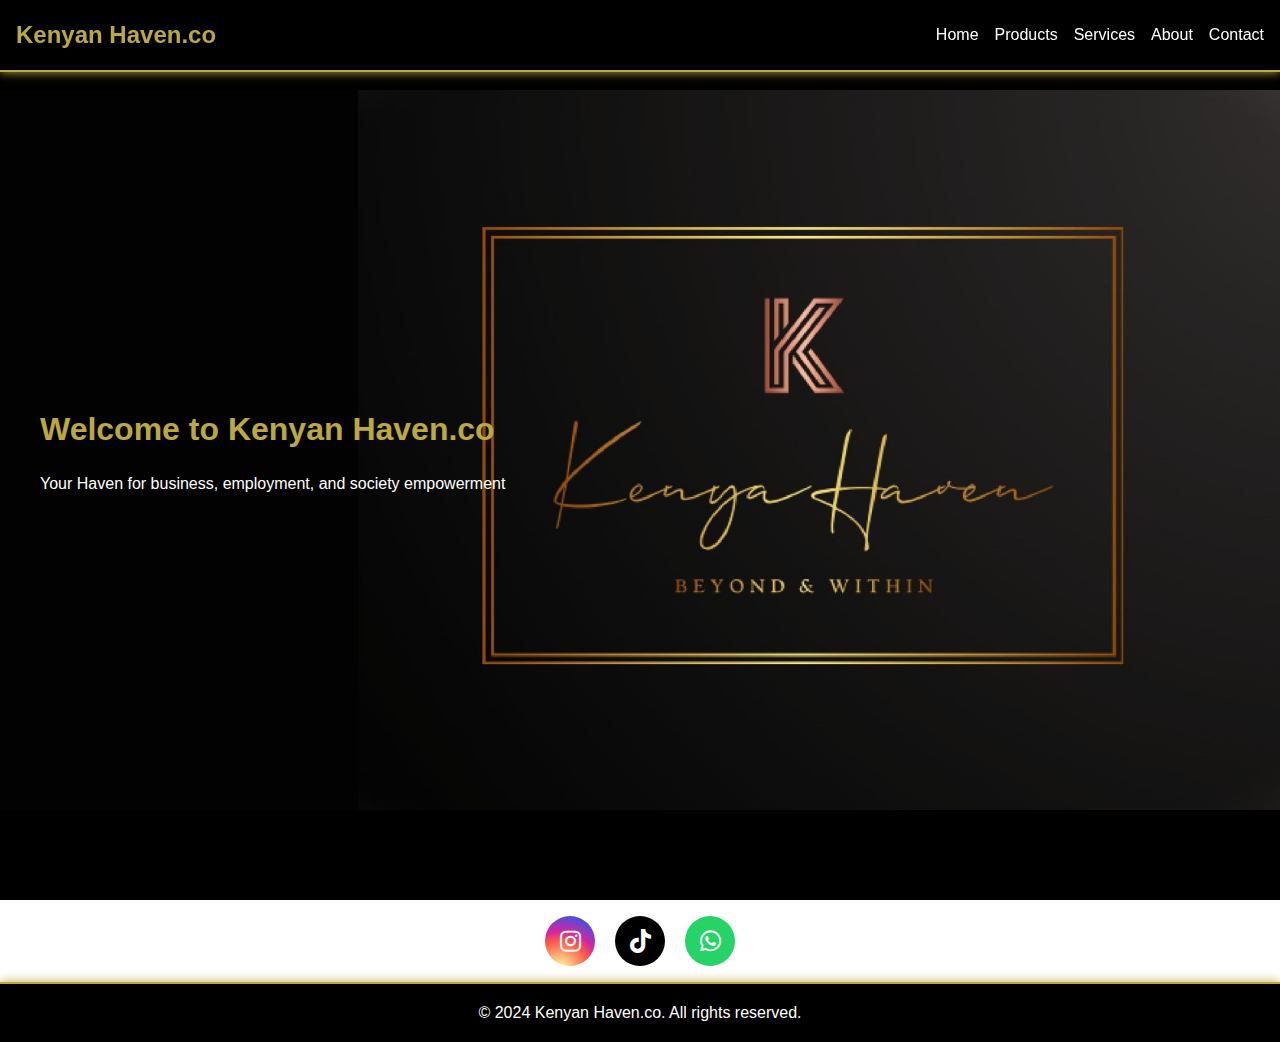
<file: index.html>
<!DOCTYPE html>
<html lang="en">
<head>
    <meta charset="UTF-8">
    <meta name="viewport" content="width=device-width, initial-scale=1.0">
    <title>Kenyan Haven.co - Home</title>
    <link rel="stylesheet" href="styles.css">
    <link rel="stylesheet" href="https://cdnjs.cloudflare.com/ajax/libs/font-awesome/5.15.3/css/all.min.css">
</head>
<body>
    

    <header>
        <nav id="navbar">
            <div class="logo">Kenyan Haven.co</div>
            <ul class="nav-links">
                <li><a href="index.html">Home</a></li>
                <li><a href="products.html">Products</a></li>
                <li><a href="services.html">Services</a></li>
                <li><a href="about.html">About</a></li>
                <li><a href="contact.html">Contact</a></li>
            </ul>
            
            <div class="burger">
                <div class="line1"></div>
                <div class="line2"></div>
                <div class="line3"></div>
            </div>
        </nav>
    </header>

    <main>
        <section id="home" class="full-page">
            <div class="content">

                <h1>Welcome to Kenyan Haven.co</h1>
                <p>Your Haven for business, employment, and society empowerment</p>
            </div>
        </section>
    </main>
   
    <div class="social-buttons">
        <a href="https://www.instagram.com/kenyanhaven_co?utm_source=qr&igsh=MWJ3NDMzMW1iYzB2eg==" target="_blank" class="social-btn instagram">
            <i class="fab fa-instagram"></i>
        </a>
        <a href="https://www.tiktok.com/@kenyanhaven" target="_blank" class="social-btn tiktok">
            <i class="fab fa-tiktok"></i>
        </a>
        <a href="https://wa.me/+254769023073" target="_blank" class="social-btn whatsapp">
            <i class="fab fa-whatsapp"></i>
        </a>
    </div>
    <footer>
        <p>&copy; 2024 Kenyan Haven.co. All rights reserved.</p>
    </footer>

    <script src="script.js"></script>

</body>
</html>
</file>
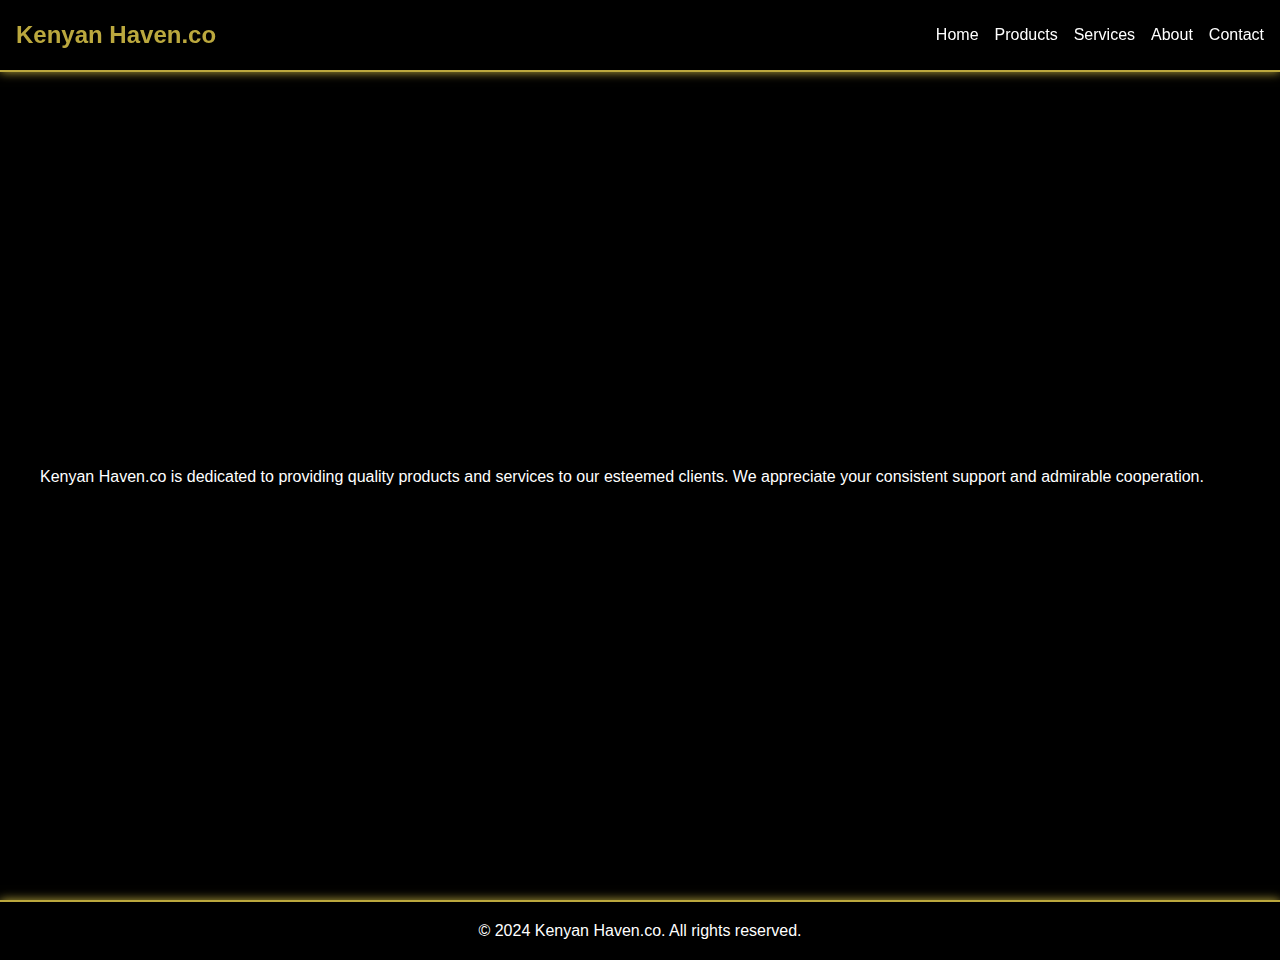
<file: about.html>
<!DOCTYPE html>
<html lang="en">
<head>
    <meta charset="UTF-8">
    <meta name="viewport" content="width=device-width, initial-scale=1.0">
    <title>Kenyan Haven.co - About</title>
    <link rel="stylesheet" href="styles.css">
    <link rel="stylesheet" href="https://cdnjs.cloudflare.com/ajax/libs/font-awesome/5.15.3/css/all.min.css">
</head>
<body>
   
    <?php include 'index.html'; ?>

    <header>
        <nav id="navbar">
            <div class="logo">Kenyan Haven.co</div>
            <ul class="nav-links">
                <li><a href="index.html">Home</a></li>
                <li><a href="products.html">Products</a></li>
                <li><a href="services.html">Services</a></li>
                <li><a href="about.html">About</a></li>
                <li><a href="contact.html">Contact</a></li>
            </ul>
            
            <div class="burger">
                <div class="line1"></div>
                <div class="line2"></div>
                <div class="line3"></div>
            </div>
        </nav>
    </header>
    

    <main>
        <section id="about" class="full-page">
            <div class="content">
                <h2>About Us</h2>
                <p>Kenyan Haven.co is dedicated to providing quality products and services to our esteemed clients. We appreciate your consistent support and admirable cooperation.</p>
            </div>
        </section>
    </main>

    <footer>
        <p>&copy; 2024 Kenyan Haven.co. All rights reserved.</p>
    </footer>

    <script src="script.js"></script>
    <script>
        fetch('index.html')
            .then(response => response.text())
            .then(data => {
                document.getElementById('header').innerHTML = data;
                
                if (window.location.pathname === '/index.html' || window.location.pathname === '/') {
                    document.querySelector('.back-button').style.display = 'none';
                }
            });
    </script>
</body>
</html>
</file>
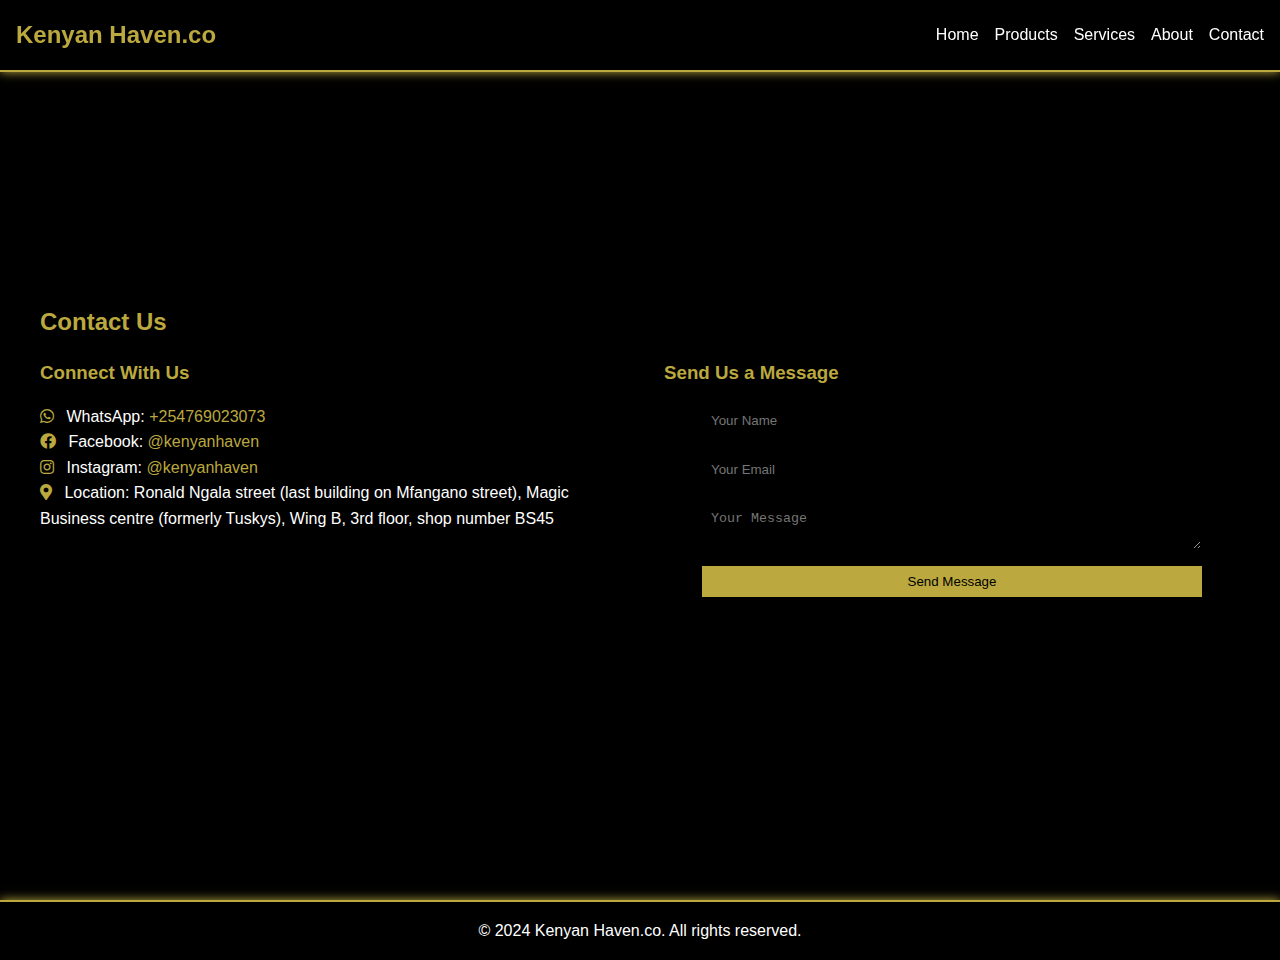
<file: contact.html>
<!DOCTYPE html>
<html lang="en">
<head>
    <meta charset="UTF-8">
    <meta name="viewport" content="width=device-width, initial-scale=1.0">
    <title>Kenyan Haven.co - Contact</title>
    <link rel="stylesheet" href="styles.css">
    <link rel="stylesheet" href="https://cdnjs.cloudflare.com/ajax/libs/font-awesome/5.15.3/css/all.min.css">
</head>
<body>
    
    <?php include 'index.html'; ?>

    <header>
        <nav id="navbar">
            <div class="logo">Kenyan Haven.co</div>
            <ul class="nav-links">
                <li><a href="index.html">Home</a></li>
                <li><a href="products.html">Products</a></li>
                <li><a href="services.html">Services</a></li>
                <li><a href="about.html">About</a></li>
                <li><a href="contact.html">Contact</a></li>
            </ul>
           
            <div class="burger">
                <div class="line1"></div>
                <div class="line2"></div>
                <div class="line3"></div>
            </div>
        </nav>
    </header>
    

    <main>
        <section id="contact" class="full-page">
            <div class="content">
                <h2>Contact Us</h2>
                <div class="contact-container">
                    <div class="social-contact">
                        <h3>Connect With Us</h3>
                        <p><i class="fab fa-whatsapp"></i> WhatsApp: <a href="https://wa.me/+254769023073">+254769023073</a></p>
                        <p><i class="fab fa-facebook"></i> Facebook: <a href="https://facebook.com/kenyanhaven">@kenyanhaven</a></p>
                        <p><i class="fab fa-instagram"></i> Instagram: <a href="https://www.instagram.com/kenyanhaven_co?utm_source=qr&igsh=MWJ3NDMzMW1iYzB2eg==">@kenyanhaven</a></p>
                        <p><i class="fas fa-map-marker-alt"></i> Location: Ronald Ngala street (last building on Mfangano street), Magic Business centre (formerly Tuskys), Wing B, 3rd floor, shop number BS45</p>
                    </div>
                    <div class="email-contact">
                        <h3>Send Us a Message</h3>
                        <form id="contact-form" action="/submit-form" method="POST">
                            <input type="text" name="name" placeholder="Your Name" required>
                            <input type="email" name="email" placeholder="Your Email" required>
                            <textarea name="message" placeholder="Your Message" required></textarea>
                            <button type="submit">Send Message</button>
                        </form>
                    </div>
                </div>
            </div>
        </section>
    </main>

    <footer>
        <p>&copy; 2024 Kenyan Haven.co. All rights reserved.</p>
    </footer>

    <script src="script.js"></script>
    <script>
     fetch('index.html')
            .then(response => response.text())
            .then(data => {
                document.getElementById('header').innerHTML = data;
                
                if (window.location.pathname === '/index.html' || window.location.pathname === '/') {
                    document.querySelector('.back-button').style.display = 'none';
                }
            });
    </script>
</body>
</html>
</file>
<file: styles.css>
/*added first for the header section css first and the home page*/

:root {
    --primary-color: #000000;
    --secondary-color: #bba83e;
    --tertiary-color: #FFFFFF;
}

* {
    margin: 0;
    padding: 0;
    box-sizing: border-box;
}

html {
    scroll-behavior: smooth;
}

body {
    font-family: Arial, sans-serif;
    line-height: 1.6;
    background-color: var(--tertiary-color);
    color: var(--primary-color);
}

header {
    position: fixed;
    width: 100%;
    z-index: 1000;
    background-color: var(--primary-color);
    color: var(--tertiary-color);
    padding: 1rem;
    border-bottom: 2px solid var(--secondary-color);
    box-shadow: 0 0 10px var(--secondary-color);
}

p {
    color: var(--tertiary-color);
}

nav {
    display: flex;
    justify-content: space-between;
    align-items: center;
}

.logo {
    font-size: 1.5rem;
    font-weight: bold;
    color: var(--secondary-color);
}

.nav-links {
    display: flex;
    list-style: none;
}

.nav-links li {
    margin-left: 1rem;
}

.nav-links a {
    color: var(--tertiary-color);
    text-decoration: none;
    transition: color 0.3s ease;
}

.nav-links a:hover {
    color: var(--secondary-color);
}

.burger {
    display: none;
    cursor: pointer;
}

.burger div {
    width: 25px;
    height: 3px;
    background-color: var(--tertiary-color);
    margin: 5px;
    transition: all 0.3s ease;
}
#home {
    background-image: url("Images/canva2.jpg");
    background-position: center;
    background-repeat: no-repeat;
    background-size: cover;
    background-size: 100vw auto;

}

.full-page {
    background-color: var(--primary-color);
    min-height: 100vh;
    display: flex;
    align-items: center;
    justify-content: center;
    padding: 2rem;
    scroll-snap-align: start;
}

.content {
    max-width: 1200px;
    width: 100%;
}

h1, h2, h3 {
    margin-bottom: 1rem;
    color: var(--primary-color);
}

h1 {
    color: var(--secondary-color);
}

/*with the addition of social media buttons in the homepage*/
.social-buttons {
    display: flex;
    justify-content: center;
    align-items: center;
    padding: 1rem 0;
    background-color: var(--tertiary-color);
}

.social-btn {
    display: inline-flex;
    justify-content: center;
    align-items: center;
    width: 50px;
    height: 50px;
    border-radius: 50%;
    margin: 0 10px;
    font-size: 24px;
    color: var(--tertiary-color);
    text-decoration: none;
    transition: all 0.3s ease;
}

.social-btn:hover {
    transform: translateY(-3px);
    box-shadow: 0 5px 15px rgba(0, 0, 0, 0.1);
}

.instagram {
    background: #d6249f;
    background: radial-gradient(circle at 30% 107%, #fdf497 0%, #fdf497 5%, #fd5949 45%,#d6249f 60%,#285AEB 90%);
}

.tiktok {
    background: #000000;
}

.whatsapp {
    background: #25D366;
}

@media screen and (max-width: 768px) {
    .social-btn {
        width: 40px;
        height: 40px;
        font-size: 20px;
        margin: 0 5px;
    }
}

/*for the products  page*/
.product-category {
    margin-bottom: 2rem;
    background-color: var(--primary-color);
    color: var(--tertiary-color);
    padding: 1rem;
    border-radius: 5px;
}

.product-category h3 {
    color: var(--secondary-color);
}

.gallery {
    display: grid;
    grid-template-columns: repeat(3, 1fr);
    gap: 1rem;
    margin-top: 1rem;
}

.gallery-item {
    display: flex;
    flex-direction: column;
    background-color: #f5f5f5;
    border-radius: 5px;
    overflow: hidden;
}

.gallery-item img {
    width: 100%;
    height: 200px;
    object-fit: cover;
    border-top-left-radius: 5px;
    border-top-right-radius: 5px;
}

.gallery-item p {
    margin: 0.5rem;
    text-align: left;
    font-size: 0.9rem;
    color: var(--primary-color);
}

.gallery-toggle {
    display: none;
    background-color: var(--secondary-color);
    color: var(--primary-color);
    border: none;
    padding: 0.5rem 1rem;
    cursor: pointer;
    margin-top: 1rem;
}

/*for the services page*/
.service-item {
    display: flex;
    align-items: center;
    margin-bottom: 4rem;
    opacity: 0;
    transform: translateX(-100px);
    animation: slideInLeft 1s forwards;
}

.service-item.reverse {
    flex-direction: row-reverse;
    transform: translateX(100px);
    animation: slideInRight 1s forwards;

}
@keyframes slideInLeft {
    to {
        opacity: 1;
        transform: translateX(0);
    }
}

@keyframes slideInRight {
    to {
        opacity: 1;
        transform: translateX(0);
    }
}

.service-content {
    flex: 1;
    padding: 2rem;
}

.service-image {
    flex: 1;
    padding: 2rem;
}

.service-image img {
    width: 100%;
    height: auto;
    border-radius: 10px;
    box-shadow: 0 4px 6px rgba(0, 0, 0, 0.1);
}

.service-content h3 {
    color: var(--secondary-color);
    margin-bottom: 1rem;
}

.service-content p {
    line-height: 1.6;
}
/* Add this to create a staggered animation effect */
.service-item:nth-child(2) {
    animation-delay: 0.2s;
}

.service-item:nth-child(3) {
    animation-delay: 0.4s;
}

@media screen and (max-width: 768px) {
    .service-item, .service-item.reverse {
        flex-direction: column;
        transform: translateY(50px);
        animation: slideInUp 1s forwards;
    }

    @keyframes slideInUp {
        to {
            opacity: 1;
            transform: translateY(0);
        }
    }

    .service-content, .service-image {
        padding: 1rem;
    }
}

/*the about page*/

/*the contact section*/
.contact-container {
    display: flex;
    justify-content: space-between;
    flex-wrap: wrap;
}

.social-contact, .email-contact {
    flex-basis: 48%;
}

.social-contact a {
    color: var(--secondary-color);
    text-decoration: none;
}

.social-contact a:hover {
    text-decoration: underline;
}

.social-contact i {
    margin-right: 0.5rem;
    color: var(--secondary-color);
}
#contact h2, h3 {
    color: var(--secondary-color);
}

#contact-form {
    display: flex;
    flex-direction: column;
    max-width: 500px;
    margin: 0 auto;
}

#contact-form input,
#contact-form textarea {
    margin-bottom: 1rem;
    padding: 0.5rem;
    border: 1px solid var(--primary-color);
    border-radius: 5px;
    background-color: var(--primary-color);
    color: var(--secondary-color);
}

#contact-form button {
    background-color: var(--secondary-color);
    color: var(--primary-color);
    border: none;
    padding: 0.5rem 1rem;
    cursor: pointer;
    transition: background-color 0.3s ease;
}

#contact-form button:hover {
    background-color: var(--primary-color);
    color: var(--secondary-color);
}

/*footer*/
footer {
    background-color: var(--primary-color);
    color: var(--tertiary-color);
    text-align: center;
    padding: 1rem;
        /* ... existing styles ... */
        border-top: 2px solid var(--secondary-color);
        box-shadow: 0 0 10px var(--secondary-color);
}

@media screen and (max-width: 768px) {
    .nav-links {
        position: fixed;
        right: 0;
        height: 92vh;
        top: 8vh;
        background-color: var(--primary-color);
        display: flex;
        flex-direction: column;
        align-items: center;
        width: 50%;
        transform: translateX(100%);
        transition: transform 0.5s ease-in;
    }

    .nav-links li {
        opacity: 0;
    }

    .burger {
        display: block;
    }

    .nav-active {
        transform: translateX(0%);
    }

    .gallery {
        display: none;
    }

    .gallery-toggle {
        display: block;
    }

    .gallery-active {
        display: grid;
        grid-template-columns: repeat(2, 1fr);
    }

    .social-contact, .email-contact {
        flex-basis: 100%;
        margin-bottom: 2rem;
    }
}

@keyframes navLinkFade {
    from {
        opacity: 0;
        transform: translateX(50px);
    }
    to {
        opacity: 1;
        transform: translateX(0px);
    }
}

.toggle .line1 {
    transform: rotate(-45deg) translate(-5px, 6px);
}

.toggle .line2 {
    opacity: 0;
}

.toggle .line3 {
    transform: rotate(45deg) translate(-5px, -6px);
}
</file>
